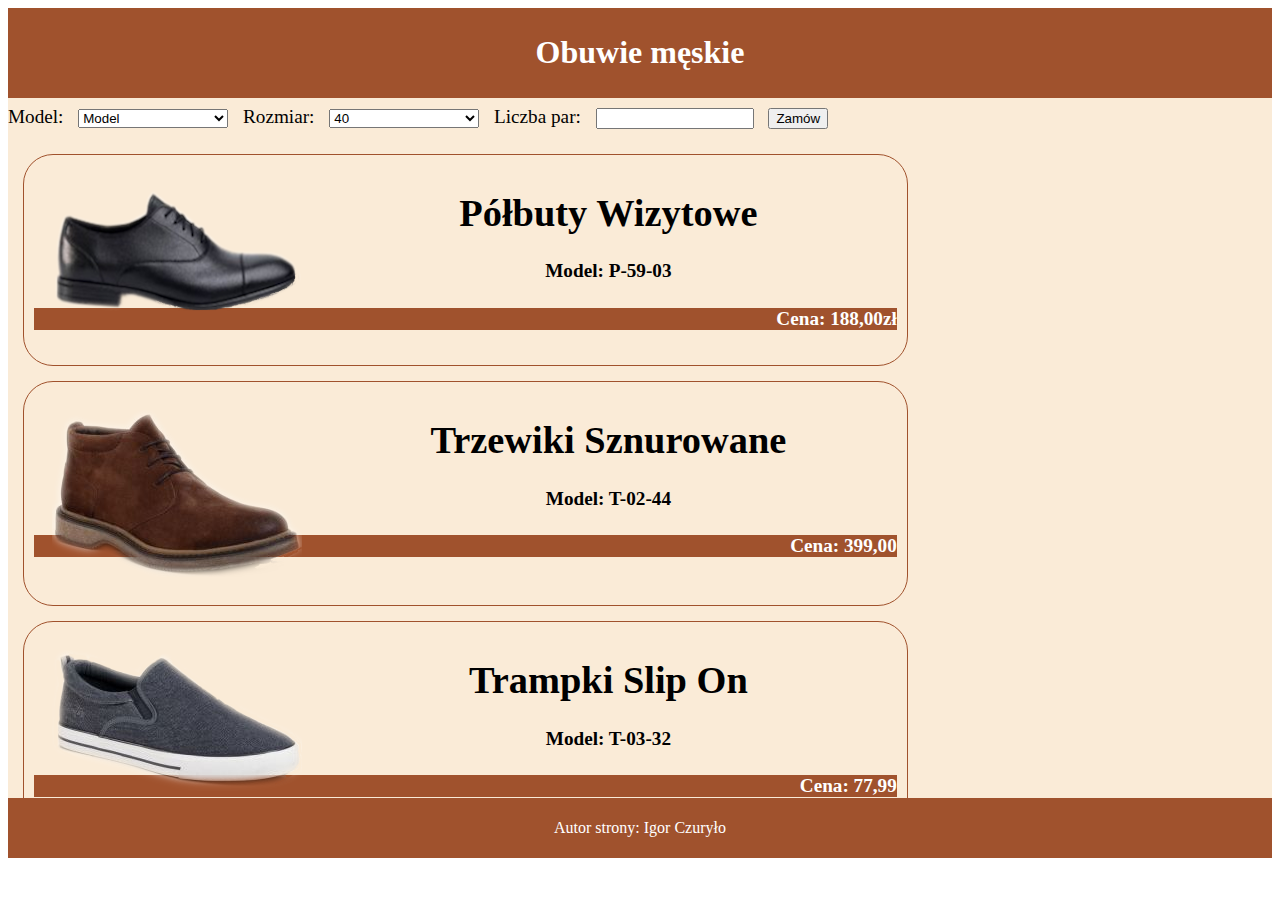
<file: index.html>
<!DOCTYPE html>
<html lang="pl">
    <head>
        <title>Obuwie</title>
        <meta charset="UTF-8">
        <link rel="stylesheet" href="style.css">
    </head>
    <body>
        <header>
            <h1>Obuwie męskie</h1>
        </header>
        <main>
            <form action="zamow.html" method="post">
              Model:  <select name="model">
                 <option>Model</option>
                </select>
               Rozmiar: <select name="rozmiar">
                    <option>40</option>
                    <option>41</option>
                    <option>42</option>
                    <option>43</option>
                </select>
                Liczba par: <input type="text" id="pary" name="pary">
                 <button type="submit" name="wyslij" oneclick="window.locate.href='zamow.html'">Zamów</button>
            </form>
            <table class="1">
                <tr>
                    <th>
            <img src="but1.png" alt="but meski">
                        <h1>Półbuty Wizytowe</h1>
                        <p>Model: P-59-03</p>
                        <div class="cena"><h4>Cena: 188,00zł</h4></div>
                </th>
            </tr>
            </table>
            <table class="2">
             <tr>
                    <th>
            <img src="but2.png">
            <h1>Trzewiki Sznurowane</h1>
            <p>Model: T-02-44</p>
            <div class="cena"><h4>Cena: 399,00</h4></div>
                </th>
            </tr>
            </table>
            <table class="3">
             <tr>
                    <th>
            <img src="but3.png">
            <h1>Trampki Slip On</h1>
            <p>Model: T-03-32</p>
            <div class="cena"><h4>Cena: 77,99</h4></div>
                </th>
            </tr>
            </table>
             <table class="4">
             <tr>
                    <th>
            <img src="but4.png">
            <h1>Buty Sportowe</h1>
            <p>Model: Samba 1300</p>
            <div class="cena"><h4>Cena: 173,00</h4></div>
                </th>
            </tr>
            </table>
        </main>
        <footer>
            <p>Autor strony: Igor Czuryło</p>
        </footer>
    </body>
</html>
</file>
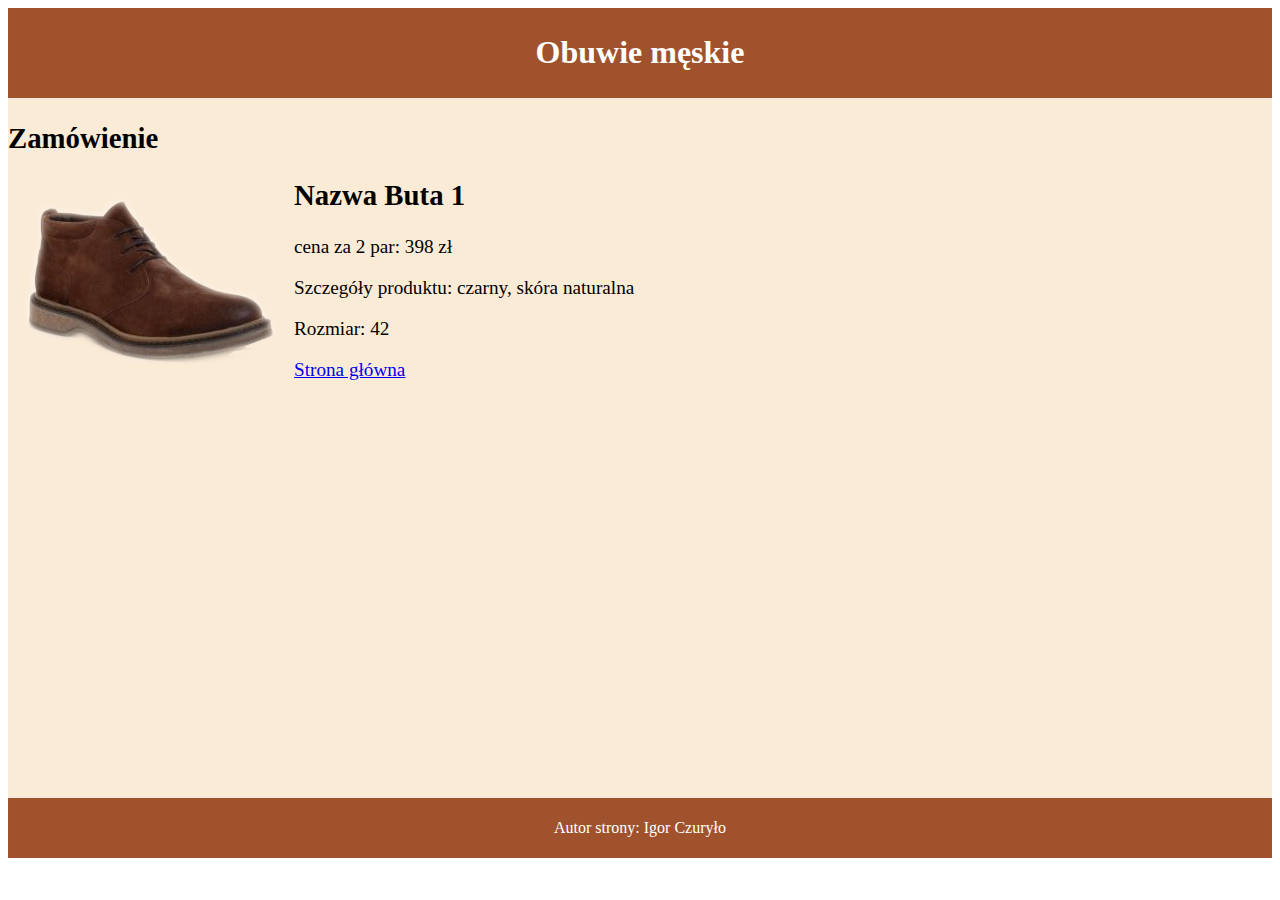
<file: zamow.html>
<!DOCTYPE html>
<html lang="pl">
<head>
    <meta charset="UTF-8">
    <meta name="viewport" content="width=device-width, initial-scale=1.0">
    <title>Obuwie</title>
    <link rel="stylesheet" href="style.css">
</head>
<body>
    <header>
        <h1>Obuwie męskie</h1>
    </header>

    <main>
        <h2>Zamówienie</h2>
        <div class='buty'>
            <img src='but2.png' alt='but męski'>
            <h2>Nazwa Buta 1</h2>
            <p>cena za 2 par: 398 zł</p>
            <p>Szczegóły produktu: czarny, skóra naturalna</p>
            <p>Rozmiar: 42</p>
        </div>
        <a href="index.html">Strona główna</a>
    </main>

    <footer>
        <p>Autor strony: Igor Czuryło</a></p>
    </footer>
</body>
</html>
</file>
<file: style.css>
body 
{
    font-family: Cambria;
}
header, footer
{
    background-color: sienna;
    color: white;
    padding: 5px;
    text-align: center;
}
main 
{
    background-color: antiquewhite;
    height: 700px;
    font-size: 120%;
    overflow: auto;
}
select, input
{
    width: 150px;
    margin: 10px;
}
img 
{
    float: left;
    padding: 18px;
}
table
{
    width: 70%;
    margin: 15px;
    padding: 7px;
    border: 1px solid sienna;
    border-radius: 30px;
    text-align: center;
}
.cena
{
    background-color: sienna;
    color: white;
    text-align: right;
}
</file>
